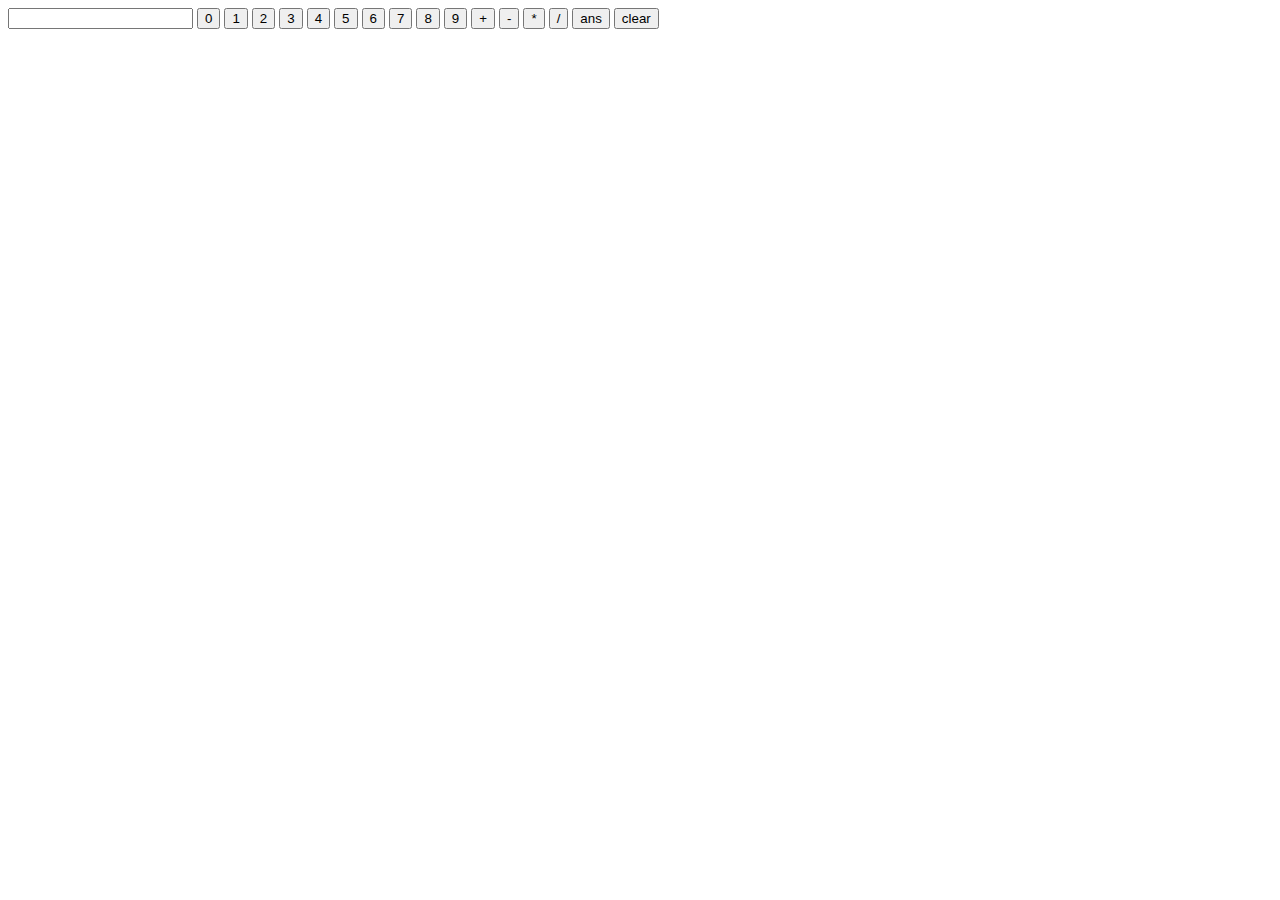
<file: index.html>
<!DOCTYPE html>
<html lang="en">
<head>
    <meta charset="UTF-8">
    <meta http-equiv="X-UA-Compatible" content="IE=edge">
    <meta name="viewport" content="width=device-width, initial-scale=1.0">
    <title>calculatoR</title>
</head>
<body>
     <input type="text" id="input">
    <button id="block0" value="0" onclick="solve(this.value)">0</button>
    <button id="block1" value="1" onclick="solve(this.value)">1</button>
    <button id="block2" value="2" onclick="solve(this.value)">2</button>
    <button id="block3" value="3" onclick="solve(this.value)">3</button>
    <button id="block4" value="4" onclick="solve(this.value)">4</button>
    <button id="block5" value="5" onclick="solve(this.value)">5</button>
    <button id="block6" value="6" onclick="solve(this.value)">6</button>
    <button id="block7" value="7" onclick="solve(this.value)">7</button>
    <button id="block8" value="8" onclick="solve(this.value)">8</button>
    <button id="block9" value="9" onclick="solve(this.value)">9</button>
    <button id="plus" value="+" onclick="solve(this.value)">+</button>
    <button id="minus" value="-" onclick="solve(this.value)">-</button>
    <button id="multiply" value="*" onclick="solve(this.value)">*</button>
    <button id="divide" value="/" onclick="solve(this.value)">/</button>
    <button id="ans" value="ans" onclick="solve(this.value)">ans</button>
    <button id="clr" value="clear" onclick="solve(this.value)">clear</button>
    
    <script src="script.js"></script>
</body>
</html>
</file>
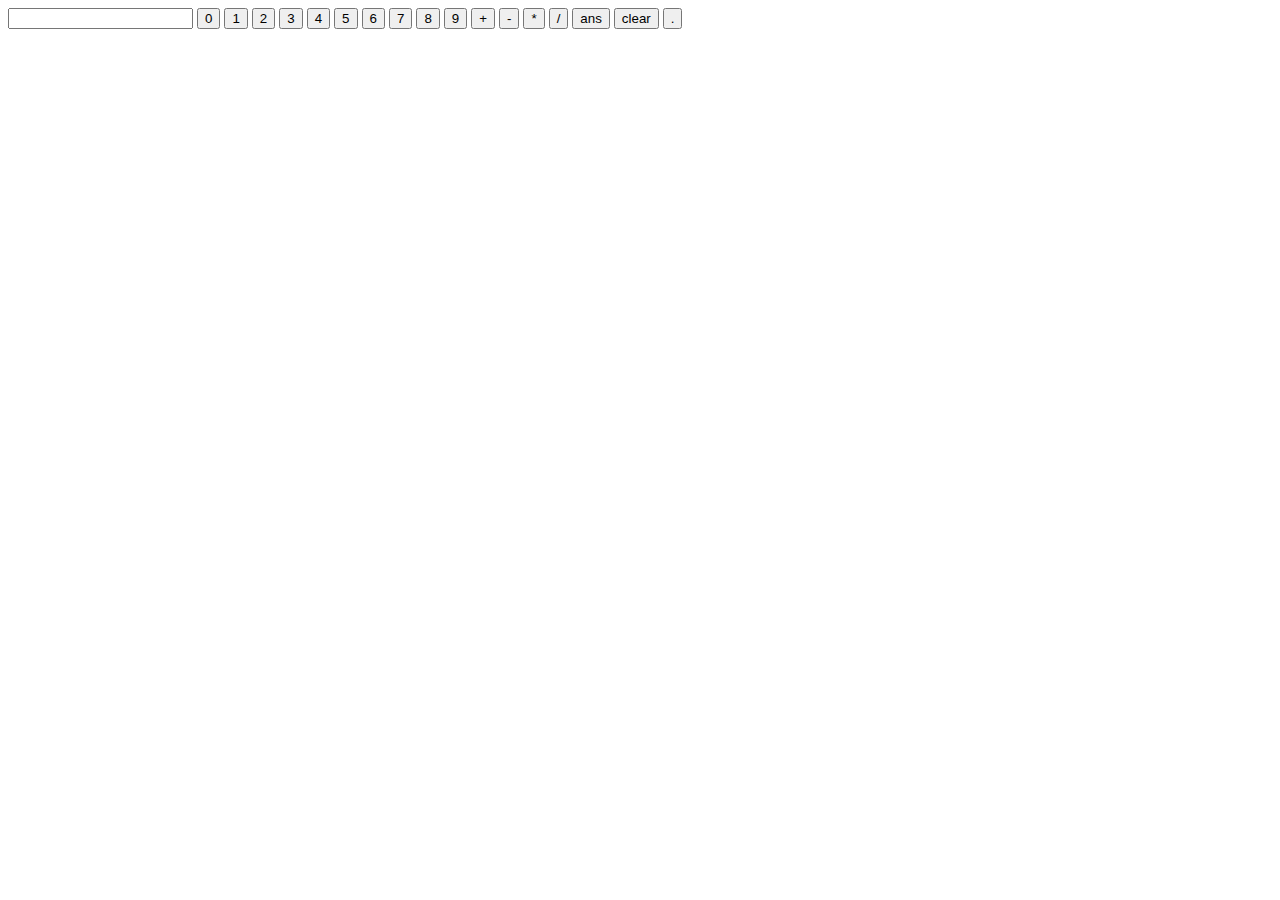
<file: main.html>
<!DOCTYPE html>
<html lang="en">
<head>
   
    <title>calculatoR</title>
</head>
<body>
     <input type="text" id="input">
    <button id="block0" value="0" onclick="solve(this.value)">0</button>
    <button id="block1" value="1" onclick="solve(this.value)">1</button>
    <button id="block2" value="2" onclick="solve(this.value)">2</button>
    <button id="block3" value="3" onclick="solve(this.value)">3</button>
    <button id="block4" value="4" onclick="solve(this.value)">4</button>
    <button id="block5" value="5" onclick="solve(this.value)">5</button>
    <button id="block6" value="6" onclick="solve(this.value)">6</button>
    <button id="block7" value="7" onclick="solve(this.value)">7</button>
    <button id="block8" value="8" onclick="solve(this.value)">8</button>
    <button id="block9" value="9" onclick="solve(this.value)">9</button>
    <button id="plus" value="+" onclick="solve(this.value)">+</button>
    <button id="minus" value="-" onclick="solve(this.value)">-</button>
    <button id="multiply" value="*" onclick="solve(this.value)">*</button>
    <button id="divide" value="/" onclick="solve(this.value)">/</button>
    <button id="ans" value="ans" onclick="solve(this.value)">ans</button>
    <button id="clr" value="clear" onclick="solve(this.value)">clear</button>
    <button id="dot" value="." onclick="solve(this.value)">.</button>
    
    <script src="script.js"></script>
</body>
</html>
</file>
